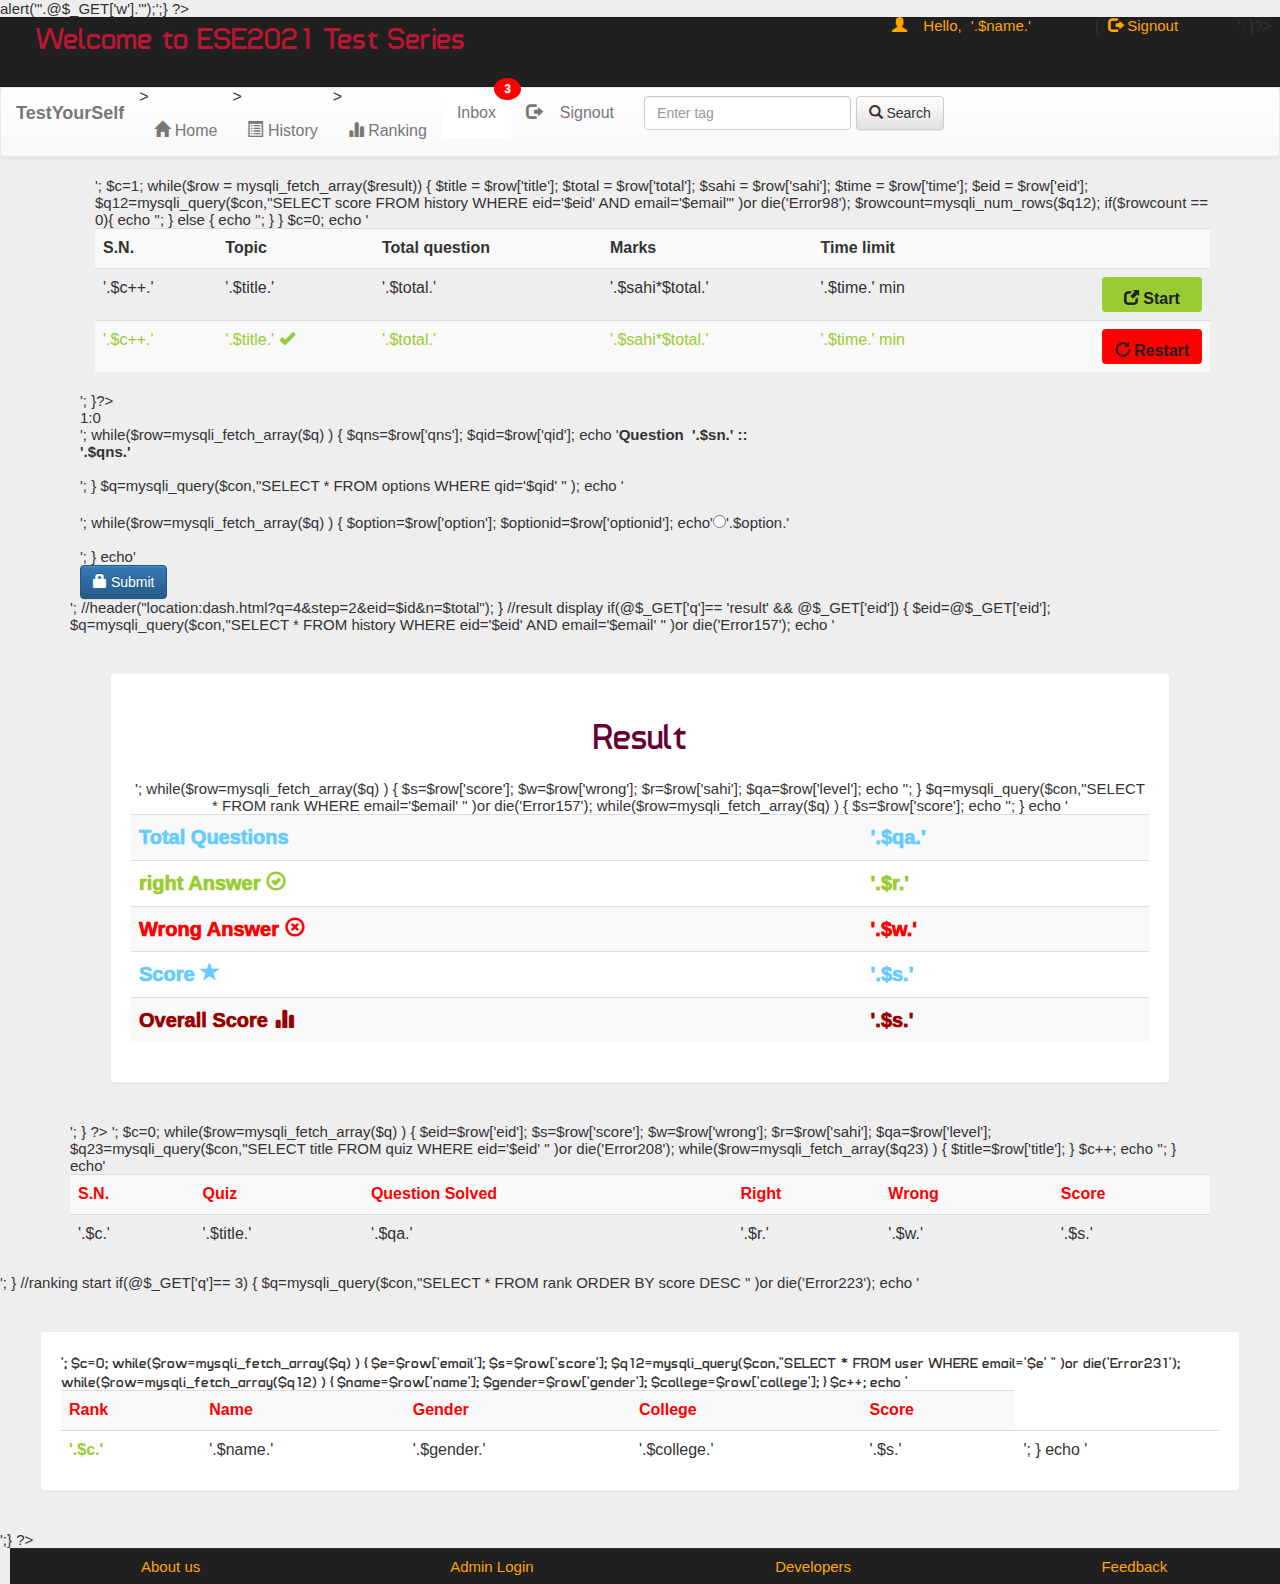
<file: account.html>
<!DOCTYPE html PUBLIC "-//W3C//DTD XHTML 1.0 Transitional//EN" "http://www.w3.org/TR/xhtml1/DTD/xhtml1-transitional.dtd">
<html xmlns="http://www.w3.org/1999/xhtml">

<head>
    <meta http-equiv="Content-Type" content="text/html; charset=iso-8859-1" />
    <meta name="viewport" content="width=device-width, initial-scale=1">

    <title>Project Worlds || TEST YOUR SKILL </title>
    <link rel="stylesheet" href="css/bootstrap.min.css" />
    <link rel="stylesheet" href="css/bootstrap-theme.min.css" />
    <link rel="stylesheet" href="css/main.css">
    <link rel="stylesheet" href="css/font.css">
    <script src="js/jquery.js" type="text/javascript"></script>


    <script src="js/bootstrap.min.js" type="text/javascript"></script>
    <link href='http://fonts.googleapis.com/css?family=Roboto:400,700,300' rel='stylesheet' type='text/css'>
    <!--alert message-->
    <?html if(@$_GET['w'])
{echo'<script>alert("'.@$_GET['w'].'");</script>';}
?>
        <!--alert message end-->

</head>


<style>
    .alamgir {
        font-family: "Times New Roman", Georgia, Serif;
        color: #05020d;
        font-size: 20px;
    }
</style>
<style>
    .notification {
        background-color: white;
        color: green;
        text-decoration: none;
        padding: 15px 26px;
        position: relative;
        display: inline-block;
        border-radius: 2px;
    }
    
    .notification:hover {
        background: red;
    }
    
    .notification .badge {
        position: absolute;
        top: -10px;
        right: -10px;
        padding: 5px 10px;
        border-radius: 50%;
        background: red;
        color: white;
    }
</style>
<?html
include_once 'dbConnection.html';
?>

    <body>
        <div class="header">
            <div class="row">
                <div class="col-lg-6">
                    <span class="logo">Welcome to ESE2021 Test Series</span></div>
                <div class="col-md-4 col-md-offset-2">
                    <?html
 include_once 'dbConnection.html';
session_start();
  if(!(isset($_SESSION['email']))){
header("location:index.html");

}
else
{
$name = $_SESSION['name'];
$email=$_SESSION['email'];

include_once 'dbConnection.html';
echo '<span class="pull-right top title1" ><span class="log1"><span class="glyphicon glyphicon-user" aria-hidden="true"></span>&nbsp;&nbsp;&nbsp;&nbsp;Hello,</span> <a href="account.html?q=1" class="log log1">'.$name.'</a>&nbsp;|&nbsp;<a href="logout.html?q=account.html" class="log"><span class="glyphicon glyphicon-log-out" aria-hidden="true"></span>&nbsp;Signout</button></a></span>';
}?>
                </div>
            </div>
        </div>
        <div class="bg">

            <!--navigation menu-->
            <nav class="navbar navbar-default title1">
                <div class="container-fluid">
                    <!-- Brand and toggle get grouped for better mobile display -->
                    <div class="navbar-header">
                        <button type="button" class="navbar-toggle collapsed" data-toggle="collapse" data-target="#bs-example-navbar-collapse-1" aria-expanded="false">
        <span class="sr-only">Toggle navigation</span>
        <span class="icon-bar"></span>
        <span class="icon-bar"></span>
        <span class="icon-bar"></span>
      </button>
                        <a class="navbar-brand" href="#"><b>TestYourSelf</b></a>
                    </div>

                    <!-- Collect the nav links, forms, and other content for toggling -->
                    <div class="collapse navbar-collapse" id="bs-example-navbar-collapse-1">
                        <ul class="nav navbar-nav">
                            <li <?html if(@$_GET[ 'q']==1) echo 'class="active"'; ?> ><a href="account.html?q=1"><span class="glyphicon glyphicon-home" aria-hidden="true"></span>&nbsp;Home<span class="sr-only">(current)</span></a></li>
                            <li <?html if(@$_GET[ 'q']==2) echo 'class="active"'; ?>><a href="account.html?q=2"><span class="glyphicon glyphicon-list-alt" aria-hidden="true"></span>&nbsp;History</a></li>
                            <li <?html if(@$_GET[ 'q']==3) echo 'class="active"'; ?>><a href="account.html?q=3"><span class="glyphicon glyphicon-stats" aria-hidden="true"></span>&nbsp;Ranking</a></li>
                            <li class="pull-right"> <a href="logout.html?q=account.html"><span class="glyphicon glyphicon-log-out" aria-hidden="true"></span>&nbsp;&nbsp;&nbsp;&nbsp;Signout</a></li>
                            <li class="pull-right">
                                <a href="/inbox.html" class="notification">
                                    <span>Inbox</span> <span class="badge">3</span></a>
                            </li>


                        </ul>
                        <form class="navbar-form navbar-left" role="search">
                            <div class="form-group">
                                <input type="text" class="form-control" placeholder="Enter tag ">
                            </div>
                            <button type="submit" class="btn btn-default"><span class="glyphicon glyphicon-search" aria-hidden="true"></span>&nbsp;Search</button>
                        </form>
                    </div>
                    <!-- /.navbar-collapse -->
                </div>
                <!-- /.container-fluid -->
            </nav>
            <!--navigation menu closed-->
            <div class="container">
                <!--container start-->
                <div class="row">
                    <div class="col-md-12">
                        <!-- time start  -->





                        <!-- timer end  -->




                        <!--home start-->
                        <?html if(@$_GET['q']==1) {

$result = mysqli_query($con,"SELECT * FROM quiz ORDER BY date DESC") or die('Error');
echo  '<div class="panel"><div class="table-responsive"><table class="table table-striped title1">
<tr><td><b>S.N.</b></td><td><b>Topic</b></td><td><b>Total question</b></td><td><b>Marks</b></td><td><b>Time limit</b></td><td></td></tr>';
$c=1;
while($row = mysqli_fetch_array($result)) {
	$title = $row['title'];
	$total = $row['total'];
	$sahi = $row['sahi'];
    $time = $row['time'];
	$eid = $row['eid'];
$q12=mysqli_query($con,"SELECT score FROM history WHERE eid='$eid' AND email='$email'" )or die('Error98');
$rowcount=mysqli_num_rows($q12);	
if($rowcount == 0){
	echo '<tr><td>'.$c++.'</td><td>'.$title.'</td><td>'.$total.'</td><td>'.$sahi*$total.'</td><td>'.$time.'&nbsp;min</td>
	<td><b><a href="account.html?q=quiz&step=2&eid='.$eid.'&n=1&t='.$total.'" class="pull-right btn sub1" style="margin:0px;background:#99cc32"><span class="glyphicon glyphicon-new-window" aria-hidden="true"></span>&nbsp;<span class="title1"><b>Start</b></span></a></b></td></tr>';
}
else
{
echo '<tr style="color:#99cc32"><td>'.$c++.'</td><td>'.$title.'&nbsp;<span title="This quiz is already solve by you" class="glyphicon glyphicon-ok" aria-hidden="true"></span></td><td>'.$total.'</td><td>'.$sahi*$total.'</td><td>'.$time.'&nbsp;min</td>
	<td><b><a href="update.html?q=quizre&step=25&eid='.$eid.'&n=1&t='.$total.'" class="pull-right btn sub1" style="margin:0px;background:red"><span class="glyphicon glyphicon-repeat" aria-hidden="true"></span>&nbsp;<span class="title1"><b>Restart</b></span></a></b></td></tr>';
}
}
$c=0;
echo '</table></div></div>';

}?>
                            <!--<span id="countdown" class="timer"></span>
<script>
var seconds = 40;
    function secondPassed() {
    var minutes = Math.round((seconds - 30)/60);
    var remainingSeconds = seconds % 60;
    if (remainingSeconds < 10) {
        remainingSeconds = "0" + remainingSeconds; 
    }
    document.getElementById('countdown').innerHTML = minutes + ":" +    remainingSeconds;
    if (seconds == 0) {
        clearInterval(countdownTimer);
        document.getElementById('countdown').innerHTML = "Buzz Buzz";
    } else {    
        seconds--;
    }
    }
var countdownTimer = setInterval('secondPassed()', 1000);
</script>-->

                            <!--home closed-->

                            <!--quiz start-->





                            <div id="countdown"></div>
                            <div id="notifier"></div>
                            <script type="text/javascript">
                                (function() {
                                    function display(notifier, str) {
                                        document.getElementById(notifier).innerHTML = str;
                                    }

                                    function toMinuteAndSecond(x) {
                                        return Math.floor(x / 60) + ":" + (x = x % 60 < 10 ? 0 : x);
                                    }

                                    function setTimer(remain, actions) {
                                        var action;
                                        (function countdown() {
                                            display("countdown", toMinuteAndSecond(remain));
                                            if (action = actions[remain]) {
                                                action();
                                            }
                                            if (remain > 0) {
                                                remain -= 1;
                                                setTimeout(arguments.callee, 1000);
                                            }
                                        })(); // End countdown
                                    }

                                    setTimer(60, {
                                        10: function() {
                                            display("notifier", "Just 10 seconds to go");
                                        },
                                        5: function() {
                                            display("notifier", "5 seconds left");
                                        },
                                        0: function() {
                                            display("notifier", "Time is up ");
                                        }
                                    });
                                })();
                            </script>




                            <?html
if(@$_GET['q']== 'quiz' && @$_GET['step']== 2) {
$eid=@$_GET['eid'];
$sn=@$_GET['n'];
$total=@$_GET['t'];
$q=mysqli_query($con,"SELECT * FROM questions WHERE eid='$eid' AND sn='$sn' " );
echo '<div class="panel" style="margin:5%">';

while($row=mysqli_fetch_array($q) )
{
$qns=$row['qns'];
$qid=$row['qid'];
echo '<b>Question &nbsp;'.$sn.'&nbsp;::<br />'.$qns.'</b><br /><br />';
}
$q=mysqli_query($con,"SELECT * FROM options WHERE qid='$qid' " );
echo '<form action="update.html?q=quiz&step=2&eid='.$eid.'&n='.$sn.'&t='.$total.'&qid='.$qid.'" method="POST"  class="form-horizontal">
<br />';

while($row=mysqli_fetch_array($q) )
{
$option=$row['option'];
$optionid=$row['optionid'];
echo'<input type="radio" name="ans" value="'.$optionid.'">'.$option.'<br /><br />';
}
echo'<br /><button type="submit" class="btn btn-primary"><span class="glyphicon glyphicon-lock" aria-hidden="true"></span>&nbsp;Submit</button></form></div>';
//header("location:dash.html?q=4&step=2&eid=$id&n=$total");



}


//result display
if(@$_GET['q']== 'result' && @$_GET['eid']) 
{
$eid=@$_GET['eid'];
$q=mysqli_query($con,"SELECT * FROM history WHERE eid='$eid' AND email='$email' " )or die('Error157');
echo  '<div class="panel">
<center><h1 class="title" style="color:#660033">Result</h1><center><br /><table class="table table-striped title1" style="font-size:20px;font-weight:1000;">';

while($row=mysqli_fetch_array($q) )
{
$s=$row['score'];
$w=$row['wrong'];
$r=$row['sahi'];
$qa=$row['level'];
echo '<tr style="color:#66CCFF"><td>Total Questions</td><td>'.$qa.'</td></tr>
      <tr style="color:#99cc32"><td>right Answer&nbsp;<span class="glyphicon glyphicon-ok-circle" aria-hidden="true"></span></td><td>'.$r.'</td></tr> 
	  <tr style="color:red"><td>Wrong Answer&nbsp;<span class="glyphicon glyphicon-remove-circle" aria-hidden="true"></span></td><td>'.$w.'</td></tr>
	  <tr style="color:#66CCFF"><td>Score&nbsp;<span class="glyphicon glyphicon-star" aria-hidden="true"></span></td><td>'.$s.'</td></tr>';
}
$q=mysqli_query($con,"SELECT * FROM rank WHERE  email='$email' " )or die('Error157');
while($row=mysqli_fetch_array($q) )
{
$s=$row['score'];
echo '<tr style="color:#990000"><td>Overall Score&nbsp;<span class="glyphicon glyphicon-stats" aria-hidden="true"></span></td><td>'.$s.'</td></tr>';
}
echo '</table></div>';

}
?>

                                <!--quiz end-->
                                <?html
//history start
if(@$_GET['q']== 2) 
{
$q=mysqli_query($con,"SELECT * FROM history WHERE email='$email' ORDER BY date DESC " )or die('Error197');
echo  '<div class="panel title">
<table class="table table-striped title1" >
<tr style="color:red"><td><b>S.N.</b></td><td><b>Quiz</b></td><td><b>Question Solved</b></td><td><b>Right</b></td><td><b>Wrong<b></td><td><b>Score</b></td>';
$c=0;
while($row=mysqli_fetch_array($q) )
{
$eid=$row['eid'];
$s=$row['score'];
$w=$row['wrong'];
$r=$row['sahi'];
$qa=$row['level'];
$q23=mysqli_query($con,"SELECT title FROM quiz WHERE  eid='$eid' " )or die('Error208');
while($row=mysqli_fetch_array($q23) )
{
$title=$row['title'];
}
$c++;
echo '<tr><td>'.$c.'</td><td>'.$title.'</td><td>'.$qa.'</td><td>'.$r.'</td><td>'.$w.'</td><td>'.$s.'</td></tr>';
}
echo'</table></div>';
}

//ranking start
if(@$_GET['q']== 3) 
{
$q=mysqli_query($con,"SELECT * FROM rank  ORDER BY score DESC " )or die('Error223');
echo  '<div class="panel title"><div class="table-responsive">
<table class="table table-striped title1" >
<tr style="color:red"><td><b>Rank</b></td><td><b>Name</b></td><td><b>Gender</b></td><td><b>College</b></td><td><b>Score</b></td></tr>';
$c=0;
while($row=mysqli_fetch_array($q) )
{
$e=$row['email'];
$s=$row['score'];
$q12=mysqli_query($con,"SELECT * FROM user WHERE email='$e' " )or die('Error231');
while($row=mysqli_fetch_array($q12) )
{
$name=$row['name'];
$gender=$row['gender'];
$college=$row['college'];
}
$c++;
echo '<tr><td style="color:#99cc32"><b>'.$c.'</b></td><td>'.$name.'</td><td>'.$gender.'</td><td>'.$college.'</td><td>'.$s.'</td><td>';
}
echo '</table></div></div>';}
?>



                    </div>
                </div>
            </div>
        </div>
        <!--Footer start-->
        <div class="row footer">
            <div class="col-md-3 box">
                <a href="http://www.projectworlds.in/online-examination" target="_blank">About us</a>
            </div>
            <div class="col-md-3 box">
                <a href="#" data-toggle="modal" data-target="#login">Admin Login</a></div>
            <div class="col-md-3 box">
                <a href="#" data-toggle="modal" data-target="#developers">Developers</a>
            </div>
            <div class="col-md-3 box">
                <a href="feedback.html" target="_blank">Feedback</a></div>
        </div>
        <!-- Modal For Developers-->
        <div class="modal fade title1" id="developers">
            <div class="modal-dialog">
                <div class="modal-content">
                    <div class="modal-header">
                        <button type="button" class="close" data-dismiss="modal"><span aria-hidden="true">&times;</span><span class="sr-only">Close</span></button>
                        <h4 class="modal-title" style="font-family:'typo' "><span style="color:orange">Developers</span></h4>
                    </div>

                    <div class="modal-body">
                        <p>
                            <div class="row">
                                <div class="col-md-4">
                                    <img src="image/as.png" width=100 height=100 alt="Nirbhay" class="img-rounded">
                                </div>
                                <div class="col-md-5">
                                    <a href="https://technical-youth.blogspot.com/?zx=d9b18a4ad349f09c" style="color:#202020; font-family:'typo' ; font-size:18px" title="Find on Facebook">Nirbhay Kumar Singh</a>
                                    <h4 style="color:#202020; font-family:'typo' ;font-size:16px" class="title1">+91 9559775856</h4>
                                    <h4 style="font-family:'typo' ">nirnhay.biet@gmail.com</h4>
                                    <h4 style="font-family:'typo' ">Bharat Electronics Limited</h4>
                                </div>
                            </div>
                        </p>
                    </div>

                </div>
                <!-- /.modal-content -->
            </div>
            <!-- /.modal-dialog -->
        </div>
        <!-- /.modal -->

        <!--Modal for admin login-->
        <div class="modal fade" id="login">
            <div class="modal-dialog">
                <div class="modal-content">
                    <div class="modal-header">
                        <button type="button" class="close" data-dismiss="modal"><span aria-hidden="true">&times;</span><span class="sr-only">Close</span></button>
                        <h4 class="modal-title"><span style="color:orange;font-family:'typo' ">LOGIN</span></h4>
                    </div>
                    <div class="modal-body title1">
                        <div class="row">
                            <div class="col-md-3"></div>
                            <div class="col-md-6">
                                <form role="form" method="post" action="admin.html?q=index.html">
                                    <div class="form-group">
                                        <input type="text" name="uname" maxlength="20" placeholder="Admin user id" class="form-control" />
                                    </div>
                                    <div class="form-group">
                                        <input type="password" name="password" maxlength="15" placeholder="Password" class="form-control" />
                                    </div>
                                    <div class="form-group" align="center">
                                        <input type="submit" name="login" value="Login" class="btn btn-primary" />
                                    </div>
                                </form>
                            </div>
                            <div class="col-md-3"></div>
                        </div>
                    </div>
                    <!--<div class="modal-footer">
        <button type="button" class="btn btn-default" data-dismiss="modal">Close</button>
      </div>-->
                </div>
                <!-- /.modal-content -->
            </div>
            <!-- /.modal-dialog -->
        </div>
        <!-- /.modal -->
        <!--footer end-->


    </body>

</html>
</file>
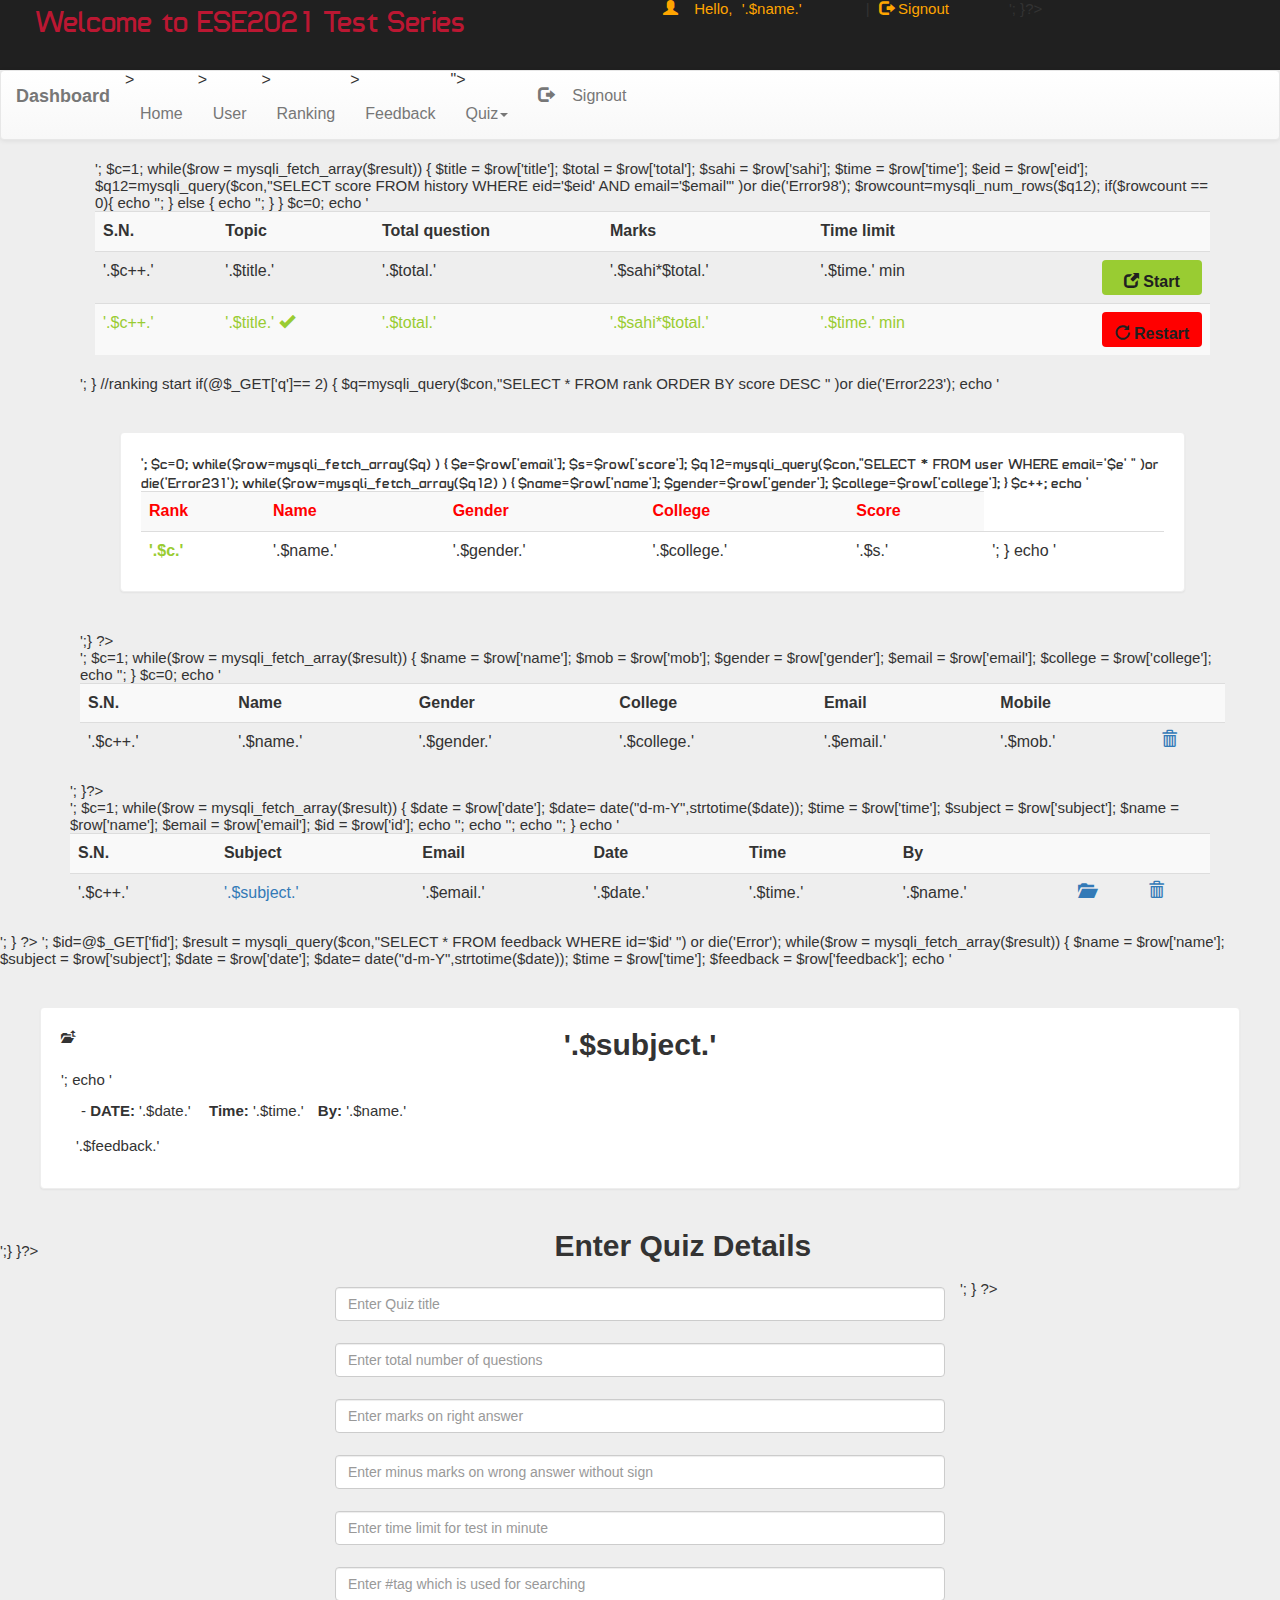
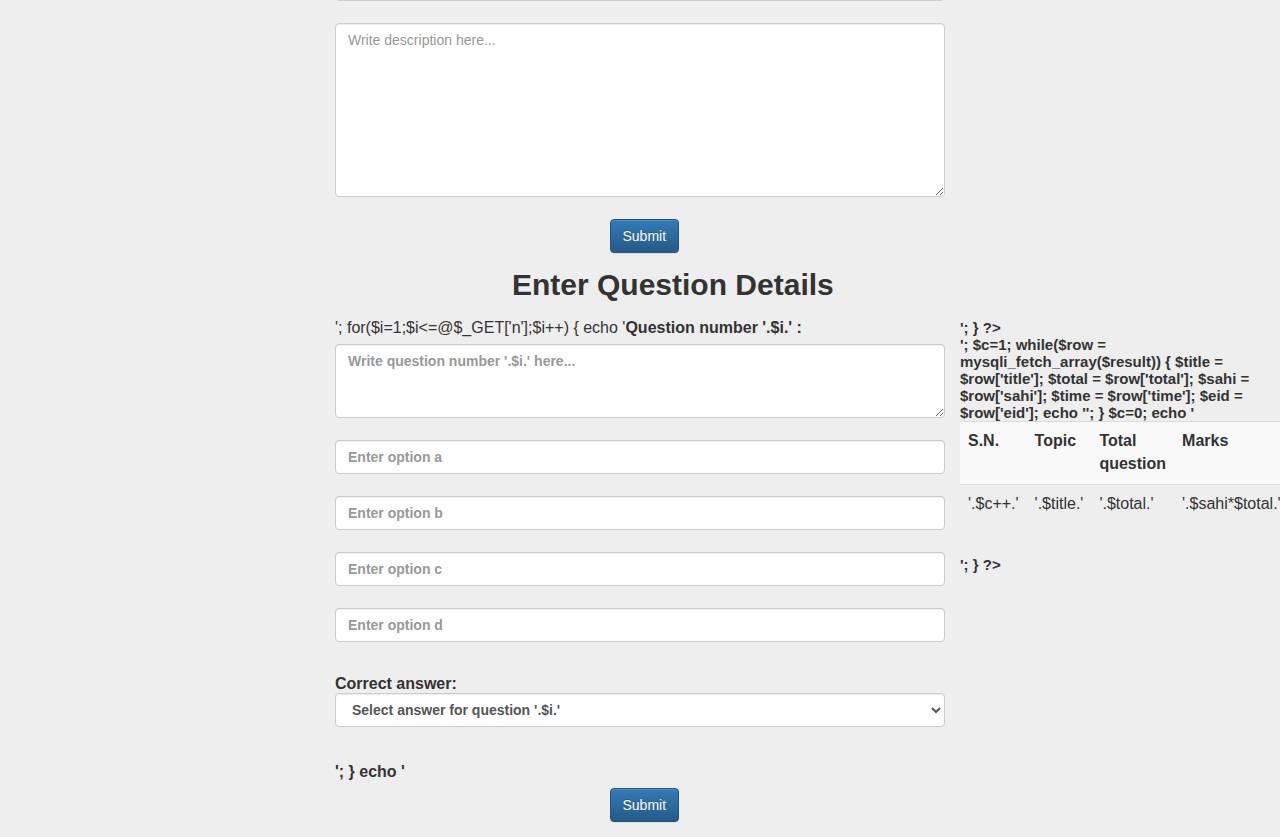
<file: dash.html>
<!DOCTYPE html PUBLIC "-//W3C//DTD XHTML 1.0 Transitional//EN" "http://www.w3.org/TR/xhtml1/DTD/xhtml1-transitional.dtd">
<html xmlns="http://www.w3.org/1999/xhtml">
<head>
<meta http-equiv="Content-Type" content="text/html; charset=iso-8859-1" />
<meta name="viewport" content="width=device-width, initial-scale=1">

<title>Project Worlds || DASHBOARD </title>
<link  rel="stylesheet" href="css/bootstrap.min.css"/>
 <link  rel="stylesheet" href="css/bootstrap-theme.min.css"/>    
 <link rel="stylesheet" href="css/main.css">
 <link  rel="stylesheet" href="css/font.css">
 <script src="js/jquery.js" type="text/javascript"></script>

  <script src="js/bootstrap.min.js"  type="text/javascript"></script>
 	<link href='http://fonts.googleapis.com/css?family=Roboto:400,700,300' rel='stylesheet' type='text/css'>

<script>
$(function () {
    $(document).on( 'scroll', function(){
        console.log('scroll top : ' + $(window).scrollTop());
        if($(window).scrollTop()>=$(".logo").height())
        {
             $(".navbar").addClass("navbar-fixed-top");
        }

        if($(window).scrollTop()<$(".logo").height())
        {
             $(".navbar").removeClass("navbar-fixed-top");
        }
    });
});</script>
</head>

<body  style="background:#eee;">
<div class="header">
<div class="row">
<div class="col-lg-6">
<span class="logo">Welcome to ESE2021 Test Series</span></div>
<?html
 include_once 'dbConnection.html';
session_start();
$email=$_SESSION['email'];
  if(!(isset($_SESSION['email']))){
header("location:index.html");

}
else
{
$name = $_SESSION['name'];;

include_once 'dbConnection.html';
echo '<span class="pull-right top title1" ><span class="log1"><span class="glyphicon glyphicon-user" aria-hidden="true"></span>&nbsp;&nbsp;&nbsp;&nbsp;Hello,</span> <a href="account.html" class="log log1">'.$name.'</a>&nbsp;|&nbsp;<a href="logout.html?q=account.html" class="log"><span class="glyphicon glyphicon-log-out" aria-hidden="true"></span>&nbsp;Signout</button></a></span>';
}?>

</div></div>
<!-- admin start-->

<!--navigation menu-->
<nav class="navbar navbar-default title1">
  <div class="container-fluid">
    <!-- Brand and toggle get grouped for better mobile display -->
    <div class="navbar-header">
      <button type="button" class="navbar-toggle collapsed" data-toggle="collapse" data-target="#bs-example-navbar-collapse-1" aria-expanded="false">
        <span class="sr-only">Toggle navigation</span>
        <span class="icon-bar"></span>
        <span class="icon-bar"></span>
        <span class="icon-bar"></span>
      </button>
      <a class="navbar-brand" href="dash.html?q=0"><b>Dashboard</b></a>
    </div>
    <!-- Collect the nav links, forms, and other content for toggling -->
    <div class="collapse navbar-collapse" id="bs-example-navbar-collapse-1">
      <ul class="nav navbar-nav">
        <li <?html if(@$_GET['q']==0) echo'class="active"'; ?>><a href="dash.html?q=0">Home<span class="sr-only">(current)</span></a></li>
        <li <?html if(@$_GET['q']==1) echo'class="active"'; ?>><a href="dash.html?q=1">User</a></li>
		<li <?html if(@$_GET['q']==2) echo'class="active"'; ?>><a href="dash.html?q=2">Ranking</a></li>
		<li <?html if(@$_GET['q']==3) echo'class="active"'; ?>><a href="dash.html?q=3">Feedback</a></li>
        <li class="dropdown <?html if(@$_GET['q']==4 || @$_GET['q']==5) echo'active"'; ?>">
          <a href="#" class="dropdown-toggle" data-toggle="dropdown" role="button" aria-haspopup="true" aria-expanded="false">Quiz<span class="caret"></span></a>
          <ul class="dropdown-menu">
            <li><a href="dash.html?q=4">Add Quiz</a></li>
            <li><a href="dash.html?q=5">Remove Quiz</a></li>
			
          </ul>
        </li><li class="pull-right"> <a href="logout.html?q=account.html"><span class="glyphicon glyphicon-log-out" aria-hidden="true"></span>&nbsp;&nbsp;&nbsp;&nbsp;Signout</a></li>
		
      </ul>
          </div><!-- /.navbar-collapse -->
  </div><!-- /.container-fluid -->
</nav>
<!--navigation menu closed-->
<div class="container"><!--container start-->
<div class="row">
<div class="col-md-12">
<!--home start-->

<?html if(@$_GET['q']==0) {

$result = mysqli_query($con,"SELECT * FROM quiz ORDER BY date DESC") or die('Error');
echo  '<div class="panel"><div class="table-responsive"><table class="table table-striped title1">
<tr><td><b>S.N.</b></td><td><b>Topic</b></td><td><b>Total question</b></td><td><b>Marks</b></td><td><b>Time limit</b></td><td></td></tr>';
$c=1;
while($row = mysqli_fetch_array($result)) {
	$title = $row['title'];
	$total = $row['total'];
	$sahi = $row['sahi'];
    $time = $row['time'];
	$eid = $row['eid'];
$q12=mysqli_query($con,"SELECT score FROM history WHERE eid='$eid' AND email='$email'" )or die('Error98');
$rowcount=mysqli_num_rows($q12);	
if($rowcount == 0){
	echo '<tr><td>'.$c++.'</td><td>'.$title.'</td><td>'.$total.'</td><td>'.$sahi*$total.'</td><td>'.$time.'&nbsp;min</td>
	<td><b><a href="account.html?q=quiz&step=2&eid='.$eid.'&n=1&t='.$total.'" class="pull-right btn sub1" style="margin:0px;background:#99cc32"><span class="glyphicon glyphicon-new-window" aria-hidden="true"></span>&nbsp;<span class="title1"><b>Start</b></span></a></b></td></tr>';
}
else
{
echo '<tr style="color:#99cc32"><td>'.$c++.'</td><td>'.$title.'&nbsp;<span title="This quiz is already solve by you" class="glyphicon glyphicon-ok" aria-hidden="true"></span></td><td>'.$total.'</td><td>'.$sahi*$total.'</td><td>'.$time.'&nbsp;min</td>
	<td><b><a href="update.html?q=quizre&step=25&eid='.$eid.'&n=1&t='.$total.'" class="pull-right btn sub1" style="margin:0px;background:red"><span class="glyphicon glyphicon-repeat" aria-hidden="true"></span>&nbsp;<span class="title1"><b>Restart</b></span></a></b></td></tr>';
}
}
$c=0;
echo '</table></div></div>';

}

//ranking start
if(@$_GET['q']== 2) 
{
$q=mysqli_query($con,"SELECT * FROM rank  ORDER BY score DESC " )or die('Error223');
echo  '<div class="panel title"><div class="table-responsive">
<table class="table table-striped title1" >
<tr style="color:red"><td><b>Rank</b></td><td><b>Name</b></td><td><b>Gender</b></td><td><b>College</b></td><td><b>Score</b></td></tr>';
$c=0;
while($row=mysqli_fetch_array($q) )
{
$e=$row['email'];
$s=$row['score'];
$q12=mysqli_query($con,"SELECT * FROM user WHERE email='$e' " )or die('Error231');
while($row=mysqli_fetch_array($q12) )
{
$name=$row['name'];
$gender=$row['gender'];
$college=$row['college'];
}
$c++;
echo '<tr><td style="color:#99cc32"><b>'.$c.'</b></td><td>'.$name.'</td><td>'.$gender.'</td><td>'.$college.'</td><td>'.$s.'</td><td>';
}
echo '</table></div></div>';}

?>


<!--home closed-->
<!--users start-->
<?html if(@$_GET['q']==1) {

$result = mysqli_query($con,"SELECT * FROM user") or die('Error');
echo  '<div class="panel"><div class="table-responsive"><table class="table table-striped title1">
<tr><td><b>S.N.</b></td><td><b>Name</b></td><td><b>Gender</b></td><td><b>College</b></td><td><b>Email</b></td><td><b>Mobile</b></td><td></td></tr>';
$c=1;
while($row = mysqli_fetch_array($result)) {
	$name = $row['name'];
	$mob = $row['mob'];
	$gender = $row['gender'];
    $email = $row['email'];
	$college = $row['college'];

	echo '<tr><td>'.$c++.'</td><td>'.$name.'</td><td>'.$gender.'</td><td>'.$college.'</td><td>'.$email.'</td><td>'.$mob.'</td>
	<td><a title="Delete User" href="update.html?demail='.$email.'"><b><span class="glyphicon glyphicon-trash" aria-hidden="true"></span></b></a></td></tr>';
}
$c=0;
echo '</table></div></div>';

}?>
<!--user end-->

<!--feedback start-->
<?html if(@$_GET['q']==3) {
$result = mysqli_query($con,"SELECT * FROM `feedback` ORDER BY `feedback`.`date` DESC") or die('Error');
echo  '<div class="panel"><div class="table-responsive"><table class="table table-striped title1">
<tr><td><b>S.N.</b></td><td><b>Subject</b></td><td><b>Email</b></td><td><b>Date</b></td><td><b>Time</b></td><td><b>By</b></td><td></td><td></td></tr>';
$c=1;
while($row = mysqli_fetch_array($result)) {
	$date = $row['date'];
	$date= date("d-m-Y",strtotime($date));
	$time = $row['time'];
	$subject = $row['subject'];
	$name = $row['name'];
	$email = $row['email'];
	$id = $row['id'];
	 echo '<tr><td>'.$c++.'</td>';
	echo '<td><a title="Click to open feedback" href="dash.html?q=3&fid='.$id.'">'.$subject.'</a></td><td>'.$email.'</td><td>'.$date.'</td><td>'.$time.'</td><td>'.$name.'</td>
	<td><a title="Open Feedback" href="dash.html?q=3&fid='.$id.'"><b><span class="glyphicon glyphicon-folder-open" aria-hidden="true"></span></b></a></td>';
	echo '<td><a title="Delete Feedback" href="update.html?fdid='.$id.'"><b><span class="glyphicon glyphicon-trash" aria-hidden="true"></span></b></a></td>

	</tr>';
}
echo '</table></div></div>';
}
?>
<!--feedback closed-->

<!--feedback reading portion start-->
<?html if(@$_GET['fid']) {
echo '<br />';
$id=@$_GET['fid'];
$result = mysqli_query($con,"SELECT * FROM feedback WHERE id='$id' ") or die('Error');
while($row = mysqli_fetch_array($result)) {
	$name = $row['name'];
	$subject = $row['subject'];
	$date = $row['date'];
	$date= date("d-m-Y",strtotime($date));
	$time = $row['time'];
	$feedback = $row['feedback'];
	
echo '<div class="panel"<a title="Back to Archive" href="update.html?q1=2"><b><span class="glyphicon glyphicon-level-up" aria-hidden="true"></span></b></a><h2 style="text-align:center; margin-top:-15px;font-family: "Ubuntu", sans-serif;"><b>'.$subject.'</b></h1>';
 echo '<div class="mCustomScrollbar" data-mcs-theme="dark" style="margin-left:10px;margin-right:10px; max-height:450px; line-height:35px;padding:5px;"><span style="line-height:35px;padding:5px;">-&nbsp;<b>DATE:</b>&nbsp;'.$date.'</span>
<span style="line-height:35px;padding:5px;">&nbsp;<b>Time:</b>&nbsp;'.$time.'</span><span style="line-height:35px;padding:5px;">&nbsp;<b>By:</b>&nbsp;'.$name.'</span><br />'.$feedback.'</div></div>';}
}?>
<!--Feedback reading portion closed-->

<!--add quiz start-->
<?html
if(@$_GET['q']==4 && !(@$_GET['step']) ) {
echo ' 
<div class="row">
<span class="title1" style="margin-left:40%;font-size:30px;"><b>Enter Quiz Details</b></span><br /><br />
 <div class="col-md-3"></div><div class="col-md-6">   <form class="form-horizontal title1" name="form" action="update.html?q=addquiz"  method="POST">
<fieldset>


<!-- Text input-->
<div class="form-group">
  <label class="col-md-12 control-label" for="name"></label>  
  <div class="col-md-12">
  <input id="name" name="name" placeholder="Enter Quiz title" class="form-control input-md" type="text">
    
  </div>
</div>



<!-- Text input-->
<div class="form-group">
  <label class="col-md-12 control-label" for="total"></label>  
  <div class="col-md-12">
  <input id="total" name="total" placeholder="Enter total number of questions" class="form-control input-md" type="number">
    
  </div>
</div>

<!-- Text input-->
<div class="form-group">
  <label class="col-md-12 control-label" for="right"></label>  
  <div class="col-md-12">
  <input id="right" name="right" placeholder="Enter marks on right answer" class="form-control input-md" min="0" type="number">
    
  </div>
</div>

<!-- Text input-->
<div class="form-group">
  <label class="col-md-12 control-label" for="wrong"></label>  
  <div class="col-md-12">
  <input id="wrong" name="wrong" placeholder="Enter minus marks on wrong answer without sign" class="form-control input-md" min="0" type="number">
    
  </div>
</div>

<!-- Text input-->
<div class="form-group">
  <label class="col-md-12 control-label" for="time"></label>  
  <div class="col-md-12">
  <input id="time" name="time" placeholder="Enter time limit for test in minute" class="form-control input-md" min="1" type="number">
    
  </div>
</div>

<!-- Text input-->
<div class="form-group">
  <label class="col-md-12 control-label" for="tag"></label>  
  <div class="col-md-12">
  <input id="tag" name="tag" placeholder="Enter #tag which is used for searching" class="form-control input-md" type="text">
    
  </div>
</div>


<!-- Text input-->
<div class="form-group">
  <label class="col-md-12 control-label" for="desc"></label>  
  <div class="col-md-12">
  <textarea rows="8" cols="8" name="desc" class="form-control" placeholder="Write description here..."></textarea>  
  </div>
</div>


<div class="form-group">
  <label class="col-md-12 control-label" for=""></label>
  <div class="col-md-12"> 
    <input  type="submit" style="margin-left:45%" class="btn btn-primary" value="Submit" class="btn btn-primary"/>
  </div>
</div>

</fieldset>
</form></div>';



}
?>
<!--add quiz end-->

<!--add quiz step2 start-->
<?html
if(@$_GET['q']==4 && (@$_GET['step'])==2 ) {
echo ' 
<div class="row">
<span class="title1" style="margin-left:40%;font-size:30px;"><b>Enter Question Details</b></span><br /><br />
 <div class="col-md-3"></div><div class="col-md-6"><form class="form-horizontal title1" name="form" action="update.html?q=addqns&n='.@$_GET['n'].'&eid='.@$_GET['eid'].'&ch=4 "  method="POST">
<fieldset>
';
 
 for($i=1;$i<=@$_GET['n'];$i++)
 {
echo '<b>Question number&nbsp;'.$i.'&nbsp;:</><br /><!-- Text input-->
<div class="form-group">
  <label class="col-md-12 control-label" for="qns'.$i.' "></label>  
  <div class="col-md-12">
  <textarea rows="3" cols="5" name="qns'.$i.'" class="form-control" placeholder="Write question number '.$i.' here..."></textarea>  
  </div>
</div>
<!-- Text input-->
<div class="form-group">
  <label class="col-md-12 control-label" for="'.$i.'1"></label>  
  <div class="col-md-12">
  <input id="'.$i.'1" name="'.$i.'1" placeholder="Enter option a" class="form-control input-md" type="text">
    
  </div>
</div>
<!-- Text input-->
<div class="form-group">
  <label class="col-md-12 control-label" for="'.$i.'2"></label>  
  <div class="col-md-12">
  <input id="'.$i.'2" name="'.$i.'2" placeholder="Enter option b" class="form-control input-md" type="text">
    
  </div>
</div>
<!-- Text input-->
<div class="form-group">
  <label class="col-md-12 control-label" for="'.$i.'3"></label>  
  <div class="col-md-12">
  <input id="'.$i.'3" name="'.$i.'3" placeholder="Enter option c" class="form-control input-md" type="text">
    
  </div>
</div>
<!-- Text input-->
<div class="form-group">
  <label class="col-md-12 control-label" for="'.$i.'4"></label>  
  <div class="col-md-12">
  <input id="'.$i.'4" name="'.$i.'4" placeholder="Enter option d" class="form-control input-md" type="text">
    
  </div>
</div>
<br />
<b>Correct answer</b>:<br />
<select id="ans'.$i.'" name="ans'.$i.'" placeholder="Choose correct answer " class="form-control input-md" >
   <option value="a">Select answer for question '.$i.'</option>
  <option value="a">option a</option>
  <option value="b">option b</option>
  <option value="c">option c</option>
  <option value="d">option d</option> </select><br /><br />'; 
 }
    
echo '<div class="form-group">
  <label class="col-md-12 control-label" for=""></label>
  <div class="col-md-12"> 
    <input  type="submit" style="margin-left:45%" class="btn btn-primary" value="Submit" class="btn btn-primary"/>
  </div>
</div>

</fieldset>
</form></div>';



}
?><!--add quiz step 2 end-->

<!--remove quiz-->
<?html if(@$_GET['q']==5) {

$result = mysqli_query($con,"SELECT * FROM quiz ORDER BY date DESC") or die('Error');
echo  '<div class="panel"><div class="table-responsive"><table class="table table-striped title1">
<tr><td><b>S.N.</b></td><td><b>Topic</b></td><td><b>Total question</b></td><td><b>Marks</b></td><td><b>Time limit</b></td><td></td></tr>';
$c=1;
while($row = mysqli_fetch_array($result)) {
	$title = $row['title'];
	$total = $row['total'];
	$sahi = $row['sahi'];
    $time = $row['time'];
	$eid = $row['eid'];
	echo '<tr><td>'.$c++.'</td><td>'.$title.'</td><td>'.$total.'</td><td>'.$sahi*$total.'</td><td>'.$time.'&nbsp;min</td>
	<td><b><a href="update.html?q=rmquiz&eid='.$eid.'" class="pull-right btn sub1" style="margin:0px;background:red"><span class="glyphicon glyphicon-trash" aria-hidden="true"></span>&nbsp;<span class="title1"><b>Remove</b></span></a></b></td></tr>';
}
$c=0;
echo '</table></div></div>';

}
?>


</div><!--container closed-->
</div></div>
</body>
</html>
</file>
<file: css/main.css>
body {
    /* overflow-x: hidden; */
    width: 100%;
    font: 15px "Century Gothic", "Times Roman", sans-serif;
    background: #eee;
    min-height: 550px;
    background-attachment: fixed;
}

.bg {
    min-height: 540px;
}

.bg1 {
    background: url(../image/bg.jpg);
    min-height: 535px;
}

.bg2 {
    background: url(../image/bg2.jpg);
    min-height: 535px;
}

.bg3 {
    background: url(../image/aaa.jpg);
    min-height: 535px;
}

.firstPara {
    font-size: 25px;
    color: seashell;
    /*px=1/96 inch*/
    line-height: 10em;
    padding: 50px 109px;
    background-color: red;
    height: 200px;
    width: 100px;
    text-align: right;
    border-top: 1px solid #e5e5e5
}


/* border: 4px solid rgb(89, 0, 255); */


/* border-width: 4px;
    border-color: green;
    border-style: solid;  */


/* 
border-radius: 10px;
background-position: 192px 34px; */


/* } */

@font-face {
    font-family: 'typo';
    src: url('../fonts/typo.ttf');
}

@font-face {
    font-family: 'gothic';
    src: url('../fonts/gothics.ttf');
}

.panel {
    border-color: #eee;
    margin: 40px;
    padding: 20px;
    font: 15px "Century Gothic", "Times Roman", sans-serif;
}

.title {
    font-family: 'typo';
}

.header {
    background: #202020;
    height: 70px;
}

.logo {
    font-family: 'typo';
    font-size: 30px;
    color: #bb1732;
    padding: 100px 10px;
    margin: 12p;
}

.title1 {
    font: 16px "Century Gothic", "Times Roman", sans-serif;
}

.title2 {
    font-family: 'Ubuntu', sans-serif;
    font-size: 20px;
}

.sub1 {
    width: 90px;
    color: #202020;
    background: orange;
    font-size: 15px;
    height: 35px;
    margin: 20px;
    padding: 10px;
    width: 100px;
}

.sub {
    width: 100%;
    background-color: #9acd32;
    font-size: 20px;
    padding: 2px;
    margin-top: 15px;
    margin-right: 20px;
}

.sub:hover {
    color: #fff;
}

.footer {
    font-size: 15px;
    text-align: center;
    border-top: 1px solid;
    border-color: #323232;
    background-color: #202020;
}

.footer a {
    margin: 25px;
    color: orange;
    text-decoration: none;
    font: 15px "Century Gothic", "Times Roman", sans-serif;
}

.footer a:hover {
    text-decoration: none;
    color: #9acd32;
    border-top: 2px solid;
    border-color: orange;
}

.box {
    padding: 9px;
}

hr {
    color: #000000;
}

.top {
    margin-top: 20px;
}

.log1 {
    font: 15px 'Ubuntu', sans-serif;
    color: orange;
    margin-left: 10px;
}

.log {
    margin: 10px;
    margin-right: 60px;
    margin-left: 5px;
    color: orange;
    text-decoration: none;
    font-size: 20px;
    font-size: 15px;
}

.log:hover {
    color: #9acd32;
    border-top: 2px solid;
    border-color: orange;
    text-decoration: none;
}
</file>
<file: css/font.css>
@font-face {
  font-family: 'Open Sans';
  font-style: normal;
  font-weight: 400;
  src: local('Open Sans'), local('OpenSans'), url(http://themes.googleusercontent.com/static/fonts/opensans/v8/cJZKeOuBrn4kERxqtaUH3T8E0i7KZn-EPnyo3HZu7kw.woff) format('woff');
}

@font-face {
  font-family: 'Ubuntu';
  font-style: normal;
  font-weight: 400;
  src: local('Ubuntu'), url(http://themes.googleusercontent.com/static/fonts/ubuntu/v5/_xyN3apAT_yRRDeqB3sPRg.woff) format('woff');
}

@font-face {
  font-family: 'Droid Serif';
  font-style: normal;
  font-weight: 400;
  src: local('Droid Serif'), local('DroidSerif'), url(http://themes.googleusercontent.com/static/fonts/droidserif/v4/0AKsP294HTD-nvJgucYTaIbN6UDyHWBl620a-IRfuBk.woff) format('woff');
}
</file>
